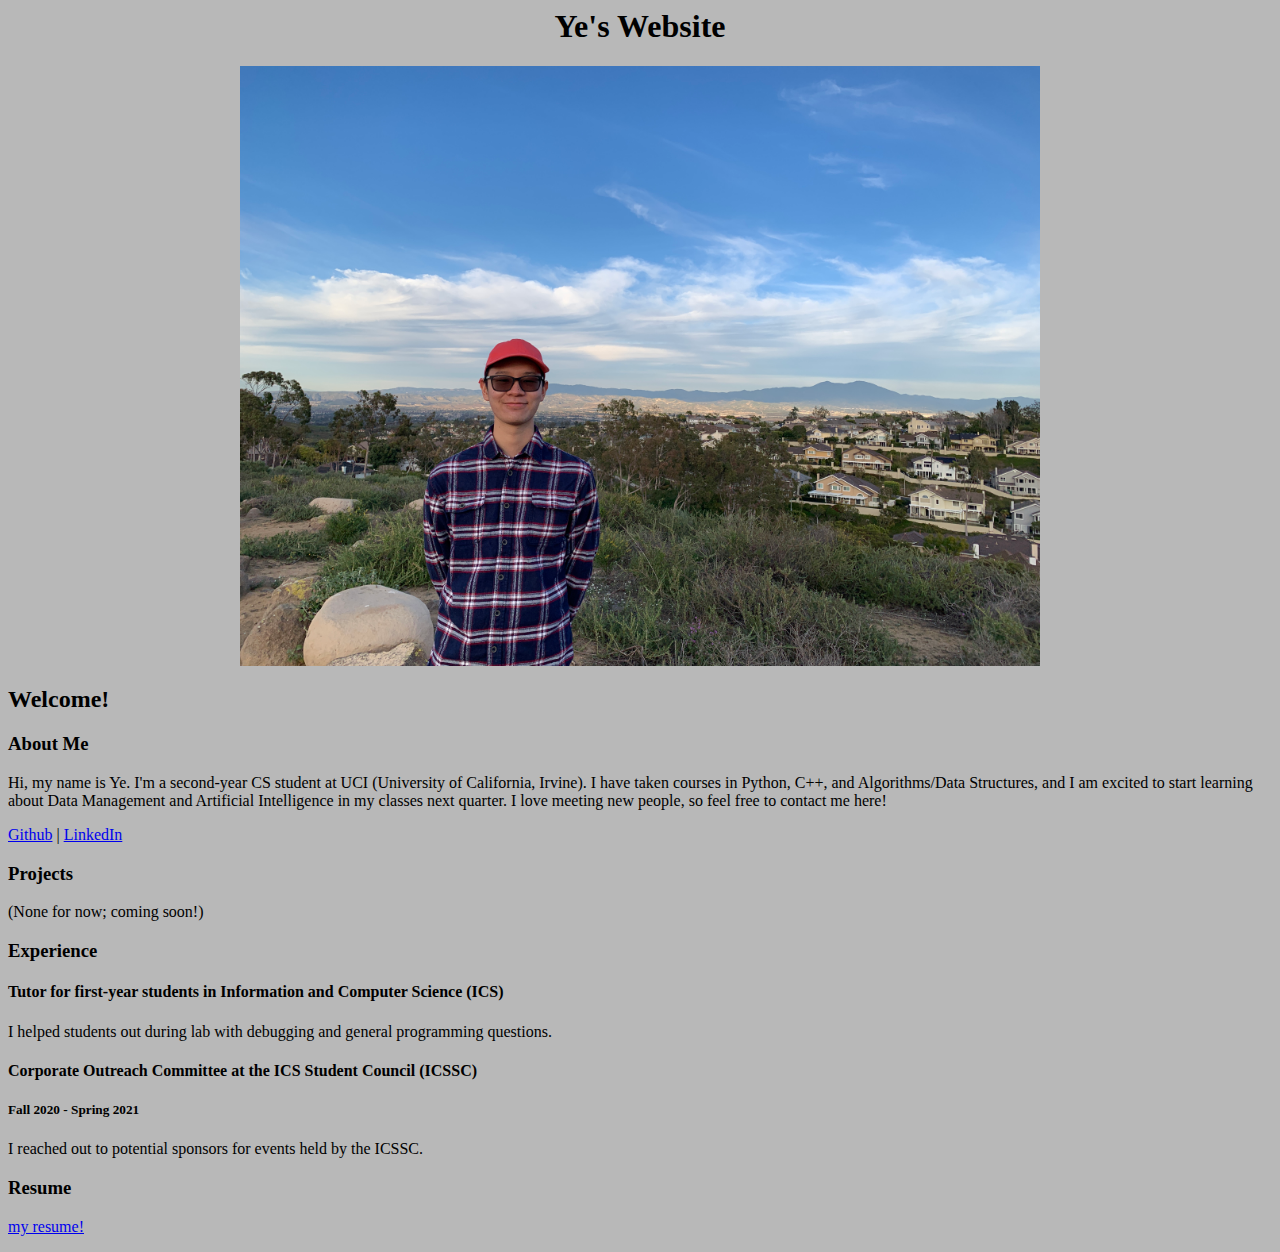
<file: index.html>
<html>
    <head>
        <link rel="stylesheet" href="style.css">
        <link rel="icon" href="images/hi.png">
        <title>Ye's Website</title>
        <meta charset="utf-8"> 
    </head>
    <body>
        <h1>Ye's Website</h1>
        <img src="images\me far.JPG" alt="Picture of Ye Aung" id="yepic"/>
        <h2>Welcome!</h2>
        <h3>About Me</h3>
        <p>Hi, my name is Ye. I'm a second-year CS student at 
            UCI (University of California, Irvine). I have taken courses in Python, C++, and
            Algorithms/Data Structures, and I am excited to start learning about Data Management
            and Artificial Intelligence in my classes next quarter. I love meeting new people, 
            so feel free to contact me here!</p>
        <p><a href="https://github.com/ym-aung" target="_blank">Github</a> | 
           <a href="https://www.linkedin.com/in/ym-aung/" target="_blank">LinkedIn</a></p>
        
        <h3>Projects</h3>
        <p>(None for now; coming soon!)</p>

        <h3>Experience</h3>
        <h4>Tutor for first-year students in Information and Computer Science (ICS)</h4>
        <p>I helped students out during lab with debugging and general programming questions.</p>

        <h4>Corporate Outreach Committee at the ICS Student Council (ICSSC)</h4>
        <h5>Fall 2020 - Spring 2021</h5>
        <p>I reached out to potential sponsors for events held by the ICSSC.</p>

        <h3>Resume</h3>
        <a href="resume.pdf" download="yeaungwinter2022resume">
            <p>my resume!</p>
        </a>
    </body>
</html>
</file>
<file: style.css>
h1 {
    text-align: center;
}

body {
    background-color: brown;
}

@media screen and (min-width: 900px) {
    body {
        background-color: rgb(184, 184, 184);
    }
}

#yepic {
    display: block;
    max-width: 800px;
    max-height: 600px;
    width: auto;
    height: auto;
    margin-left: auto;
    margin-right: auto;
}

.hobby {
    text-decoration: none;
}
</file>
